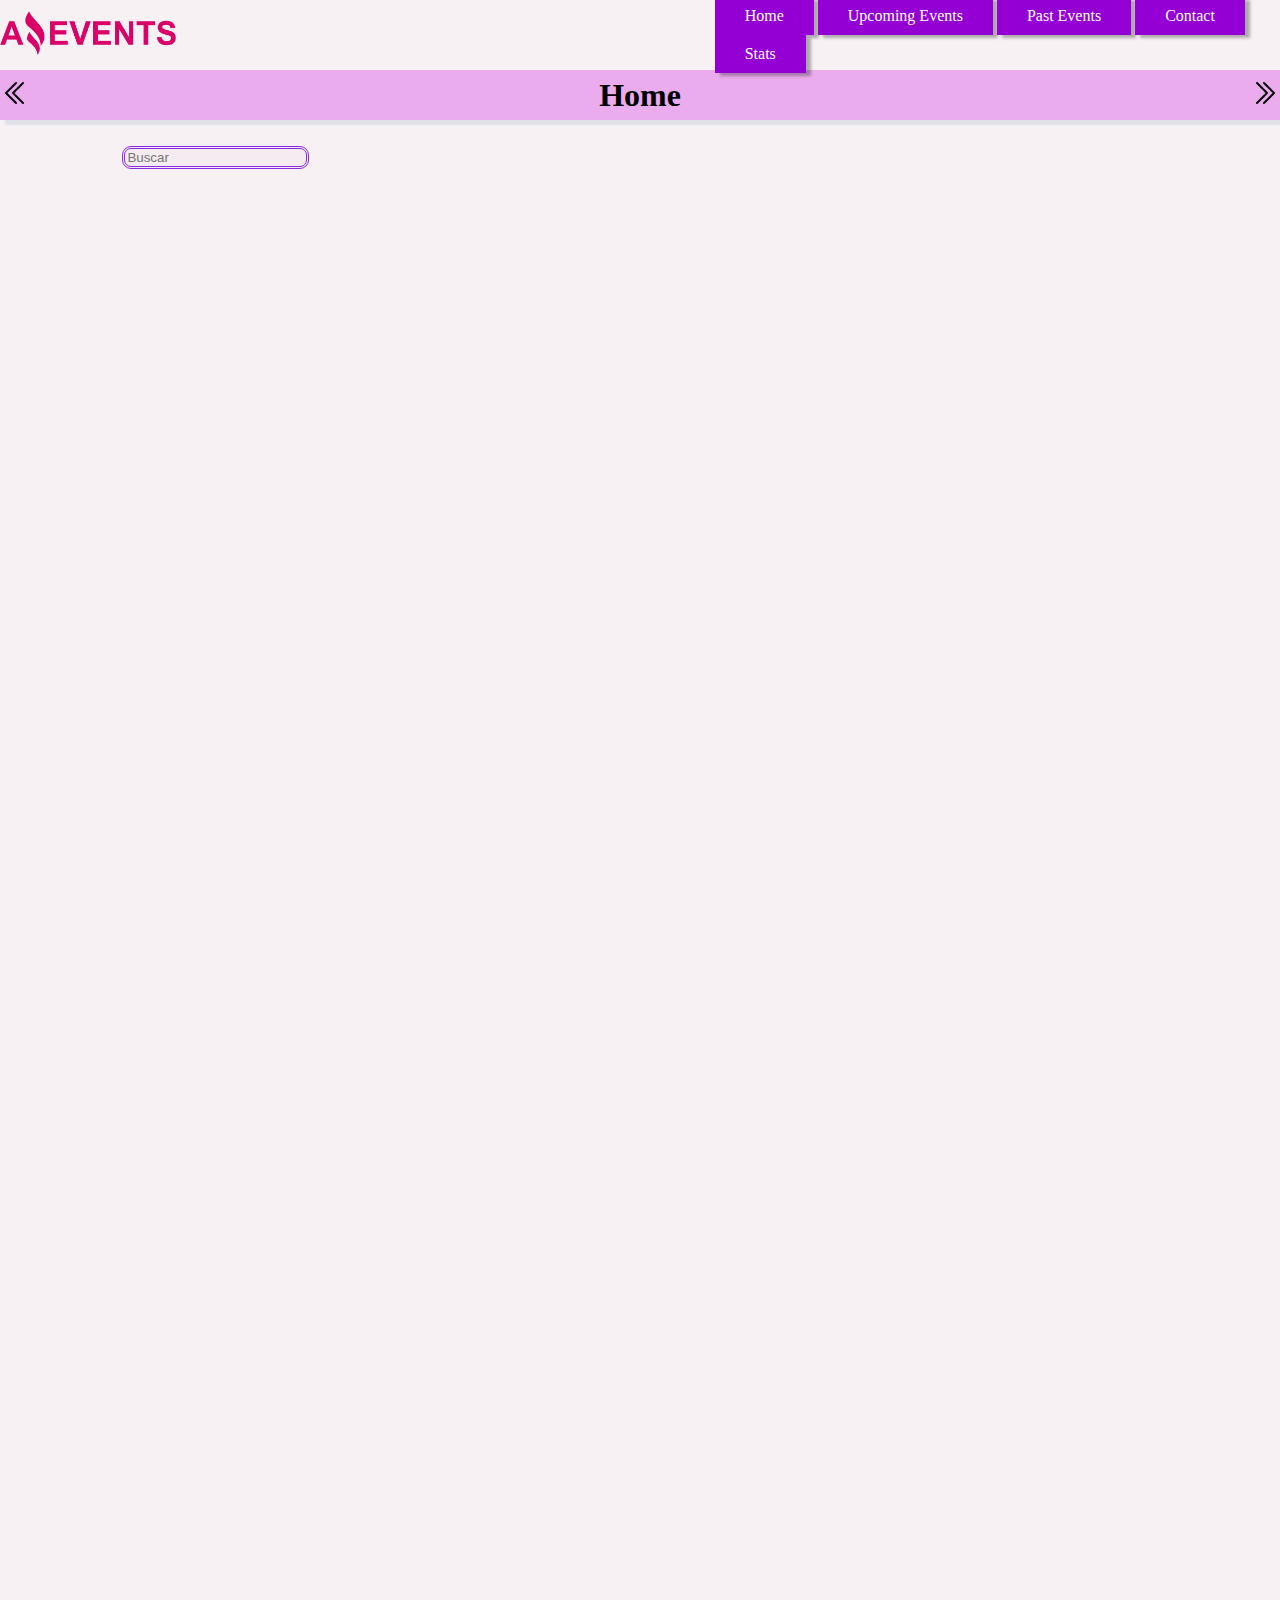
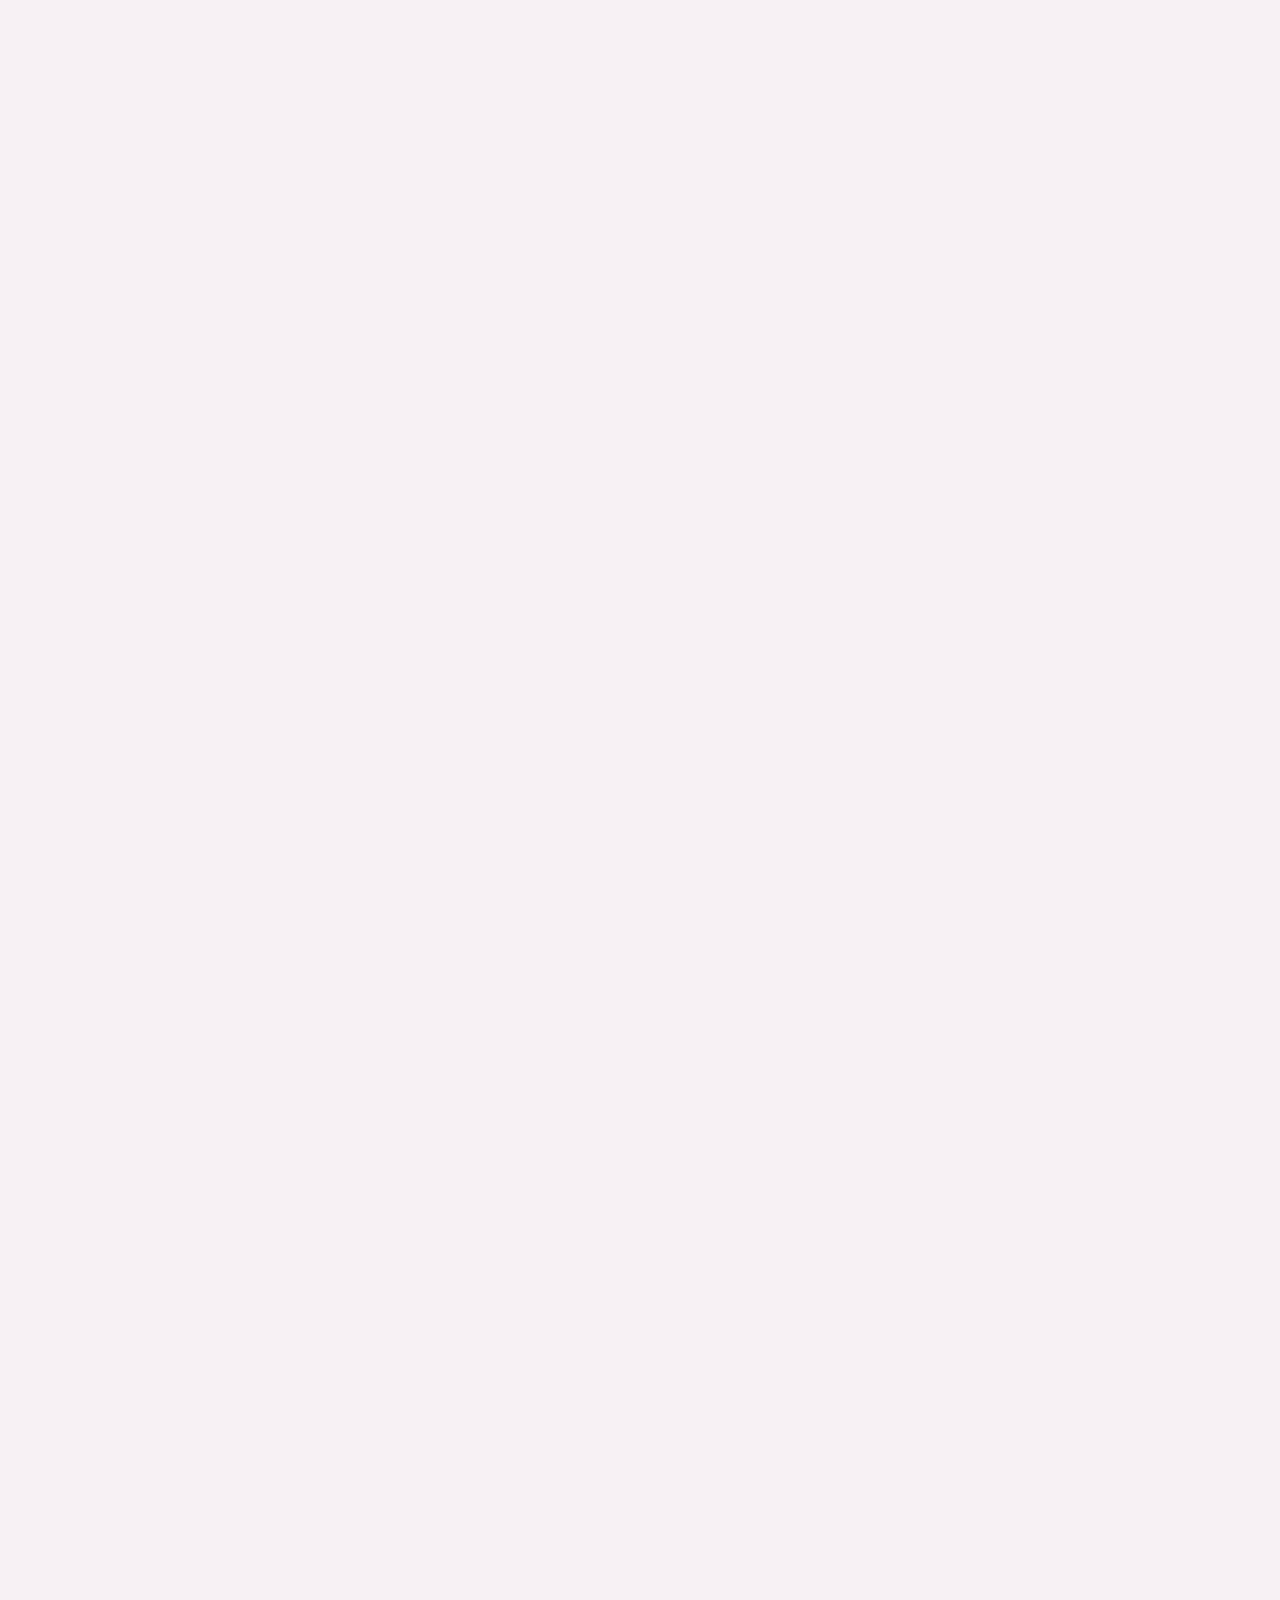
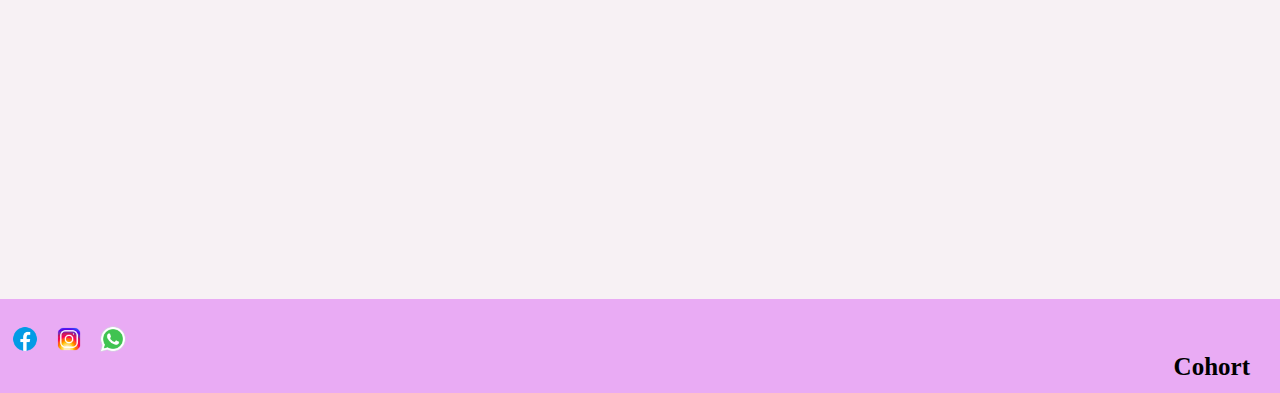
<file: index.html>
<!DOCTYPE html>
<html lang="en">
    <head>
        <meta charset="UTF-8">
        <meta http-equiv="X-UA-Compatible" content="IE=edge">
        <meta name="viewport" content="width=device-width, initial-scale=1.0">
        <title>Amazing Events</title>
        <link rel="shortcut icon" type="imagenes/ic" href="imagenestk1JS/favicon.ico">
        <link rel="stylesheet" href="style.css">
    </head>
    <body>
        <header>
            <div id="logo">
                <img src="imagenestk1JS/LogoAmazingEvents.png" alt="logo">
            </div>
            <nav>
                <a href="./index.html" class="barra-navegacion">Home</a>
                <a href="./upcomingevents.html" class="barra-navegacion">Upcoming Events</a>
                <a href="./pastevents.html" class="barra-navegacion">Past Events</a>
                <a href="./contact.html" class="barra-navegacion">Contact</a>
                <a href="./stats.html" class="barra-navegacion">Stats</a>
            </nav>
        </header>
        <div class="nav_home">
            <a href="./">
                <img src="imagenestk1JS/icons8-double-left-30.png" alt="">
            </a>
            <h1 class="homenav">Home</h1>
            <a href="upcomingevents.html"> 
                <img src="imagenestk1JS/icons8-double-right-30.png" alt="">
            </a>    
        </div>
        <section class="categorias">
            <input id="texto" type="text" name="texto" placeholder="Buscar" autocomplete="off">
        </section>
        <main>
            <div class="all_box"></div>
        </main>
        
        <footer class="pie_pagina">
            <a href="https://es-la.facebook.com/"><img src="logos/icons8-facebook-48.png"></a>
            <a href="https://www.instagram.com/"><img src="logos/icons8-instagram-48.png"></a>
            <a href="https://web.whatsapp.com/"><img src="logos/icons8-whatsapp-48.png"></a>
            <h3>Cohort</h3>
        </footer>
        <script type="text/javascript" src="./scripts/home.js"></script>
    </body>
</html>
</file>
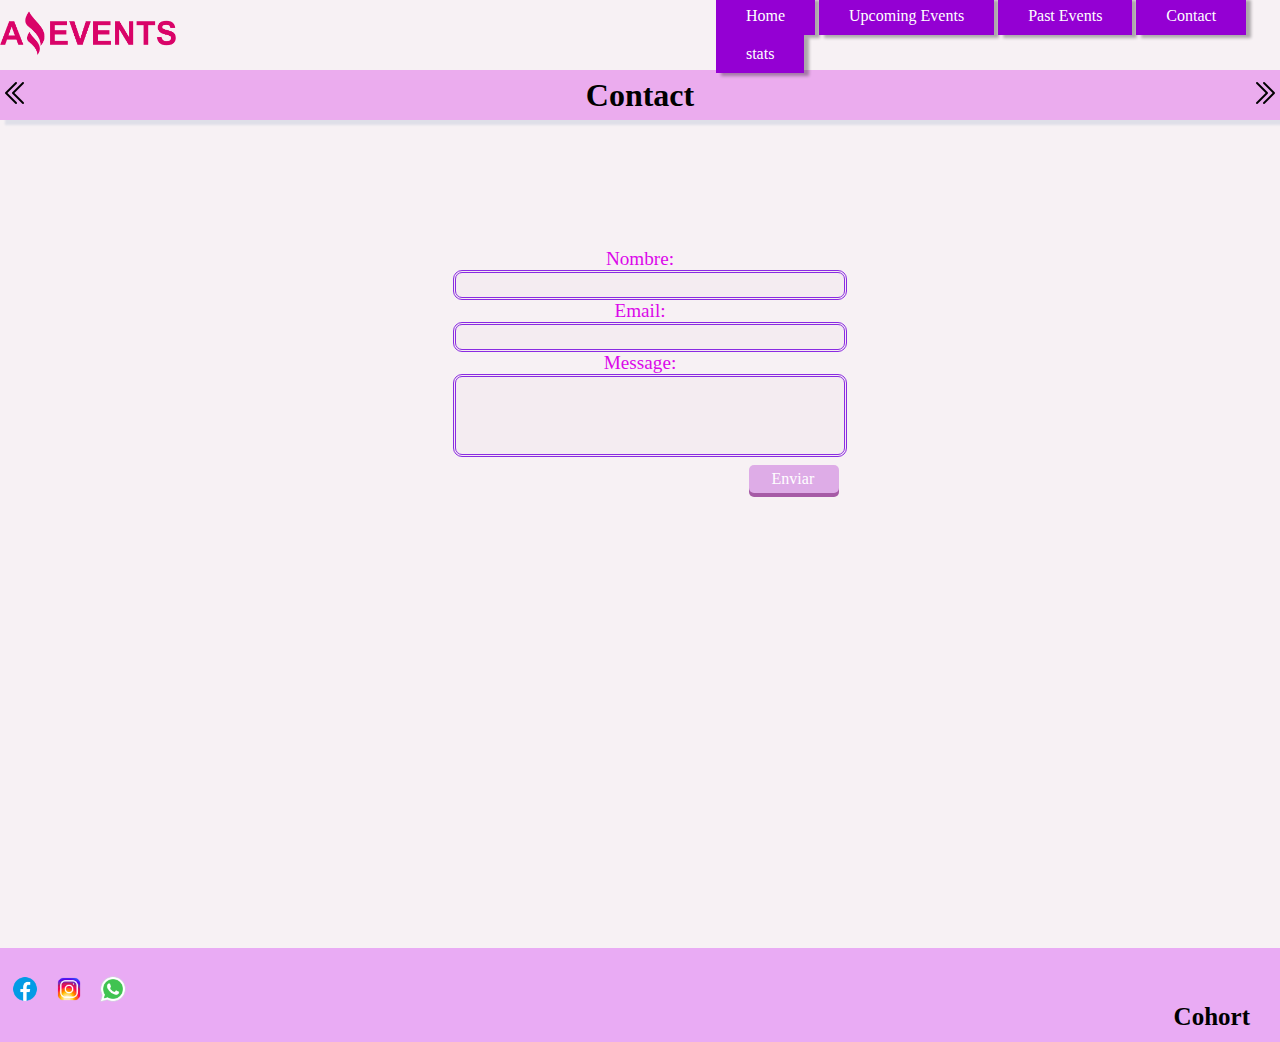
<file: contact.html>
<!DOCTYPE html>
<html lang="en">
  <head>
    <meta charset="UTF-8">
    <meta http-equiv="X-UA-Compatible" content="IE=edge">
    <meta name="viewport" content="width=device-width, initial-scale=1.0">
    <title>Amazing Events</title>
    <link rel="shortcut icon" type="imagenes/ic" href="imagenestk1JS/favicon.ico">
    <link rel="stylesheet" href="style.css">
  </head>
  <body>
    <header>
      <div id="logo">
        <img src="imagenestk1JS/LogoAmazingEvents.png" alt="logo">
      </div>
      <nav>
        <a href="./index.html" class="barra-navegacion">Home</a>
        <a href="./about.upcomingevents" class="barra-navegacion">Upcoming Events</a>
        <a href="./pastevents.html" class="barra-navegacion">Past Events</a>
        <a href="./contact.html" class="barra-navegacion">Contact</a>
        <a href="./stats.html" class="barra-navegacion">stats</a>
      </nav>
    </header>
    <div class="nav_home">
      <a href="./pastevents.html">
          <img src="imagenestk1JS/icons8-double-left-30.png" alt="">
      </a>
      <h1 class="homenav">Contact</h1>
      <a href="./stats.html"> 
          <img src="imagenestk1JS/icons8-double-right-30.png" alt="">
      </a>    
    </div>
    <div class="contacto">
      <form action="./showdata.html" method="GET">
        <label form="fname">Nombre:</label>
        <input type="text" name="fname" id="fname"/>
        <label form="lname">Email:</label>
        <input type="email" name="lname" id="lname"/>
        <label form="sname">Message:</label>
        <input id="box_text" type="text" name="sname"/>
        <input type="submit" value="Enviar" id="boton"/>
       </form>
    </div>
  
    <!-- FIN SECCION DE CARDS -->
    <footer class="pie_pagina">
        <a href="https://es-la.facebook.com/"><img src="logos/icons8-facebook-48.png" alt="facebook"></a>
        <a href="https://www.instagram.com/"><img src="logos/icons8-instagram-48.png" alt="instagram"></a>
        <a href="https://web.whatsapp.com/"><img src="logos/icons8-whatsapp-48.png" alt="whatsapp"></a>
        <h3>Cohort</h3> 
    </footer>
    <script src="./scripts/data.js"></script>
    <script type="text/javascript" src="./scripts/Upcomingevents.js"></script>
  </body>
</html>
</file>
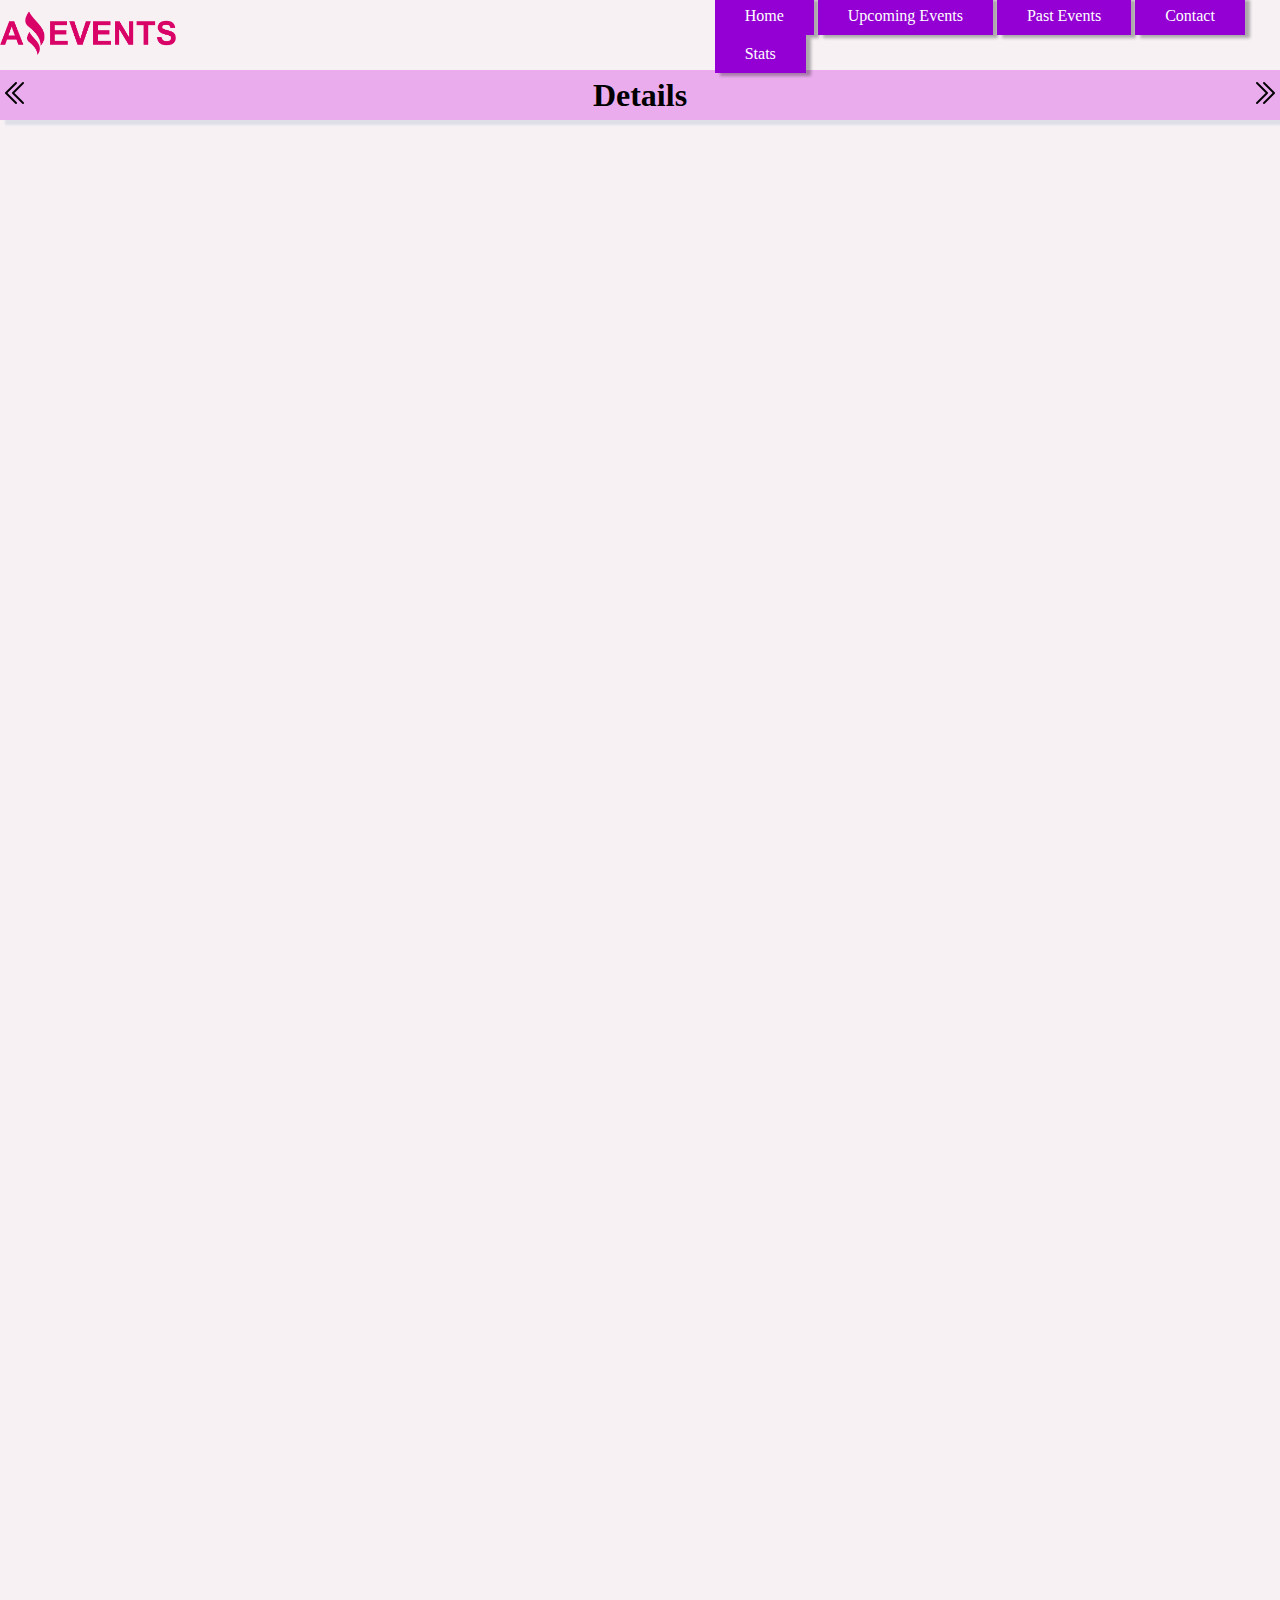
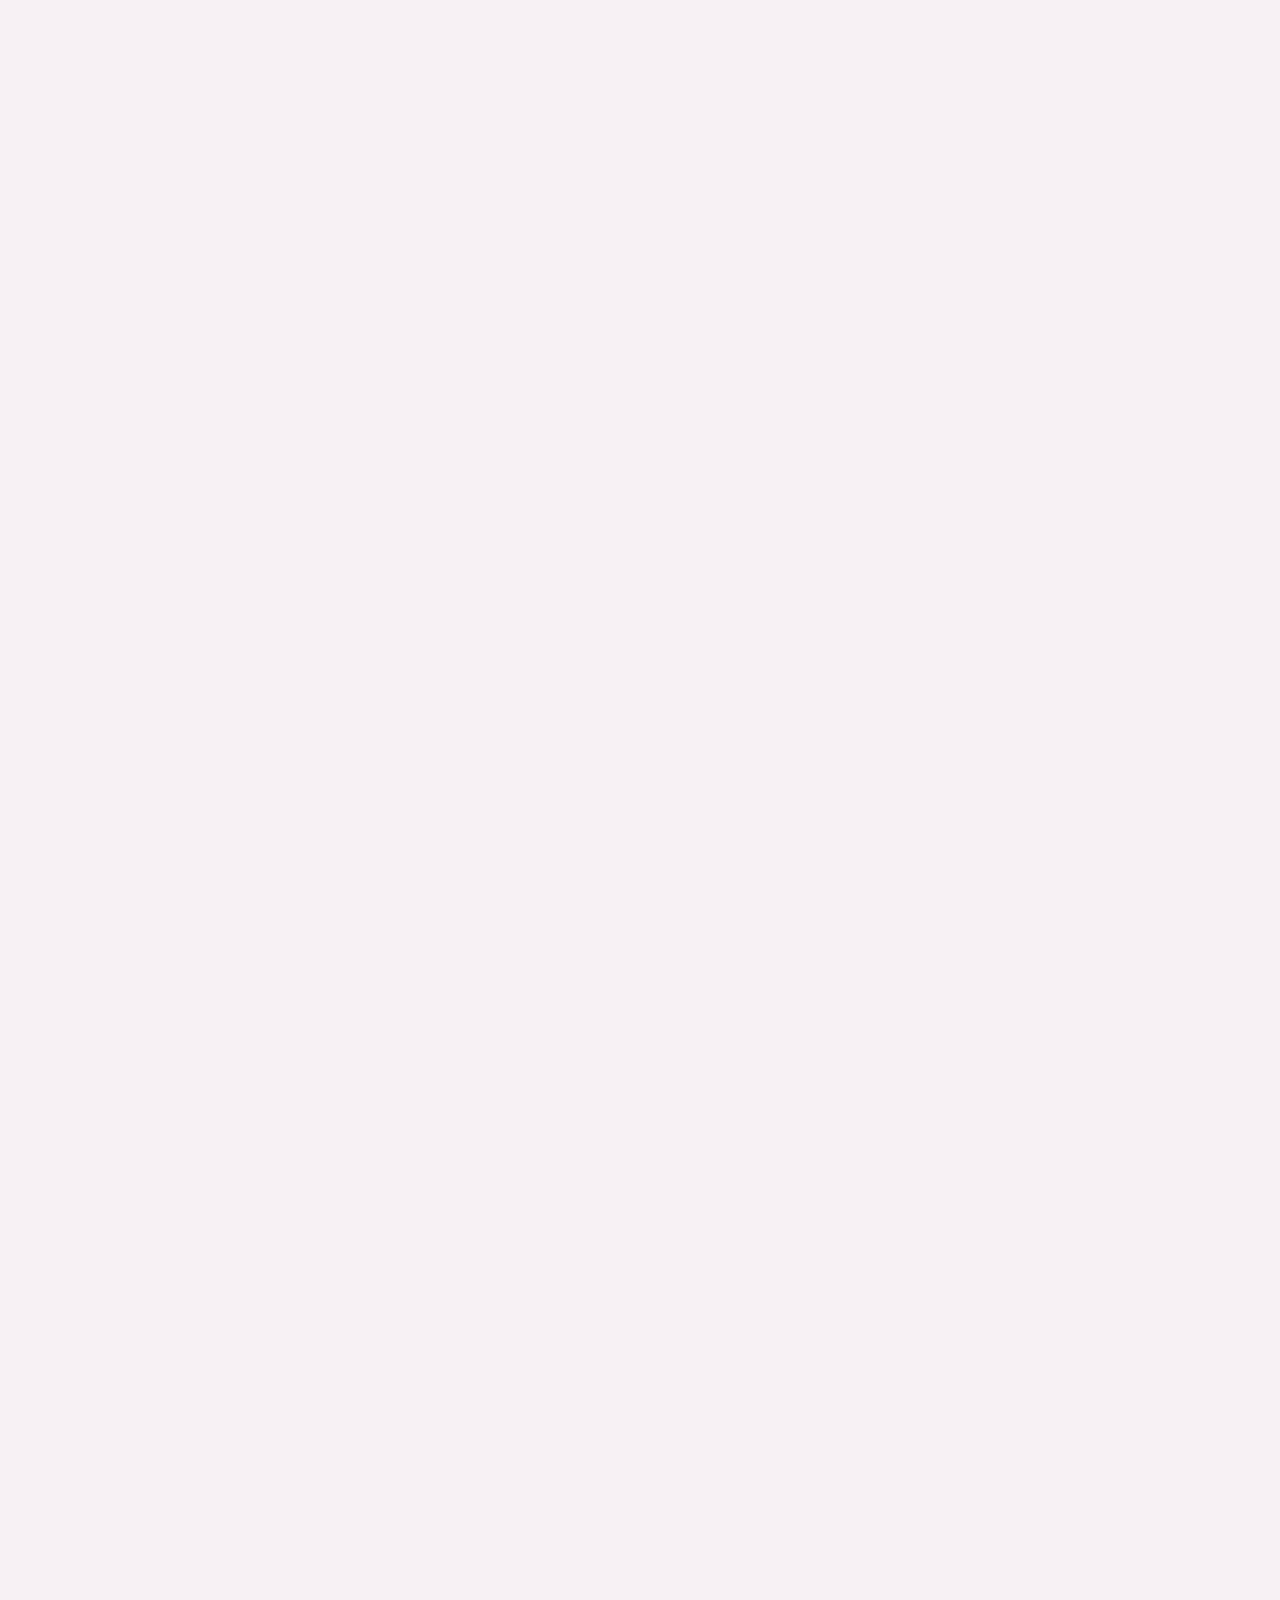
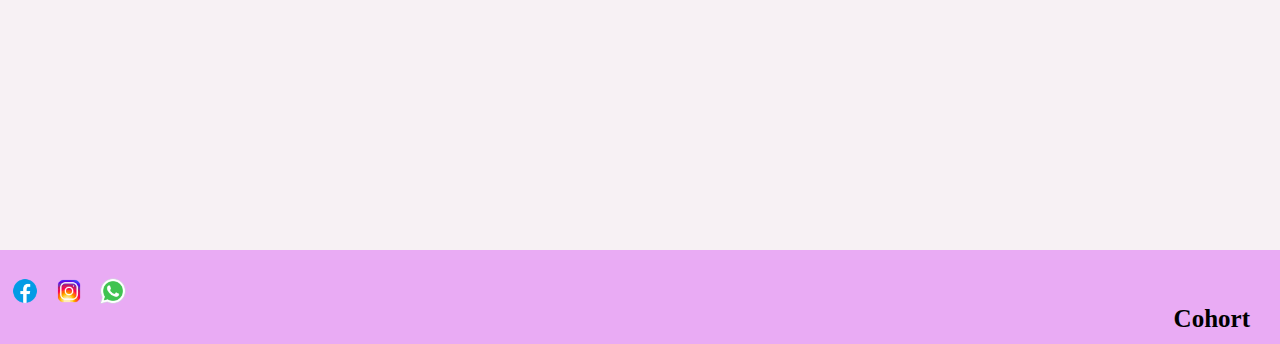
<file: Details.html>
<!DOCTYPE html>
<html lang="en">
    <head>
        <meta charset="UTF-8">
        <meta http-equiv="X-UA-Compatible" content="IE=edge">
        <meta name="viewport" content="width=device-width, initial-scale=1.0">
        <title>Amazing Events</title>
        <link rel="shortcut icon" type="imagenes/ic" href="imagenestk1JS/favicon.ico">
        <link rel="stylesheet" href="style.css">
    </head>
    <body>
        <header>
            <div id="logo">
                <img src="imagenestk1JS/LogoAmazingEvents.png" alt="logo">
            </div>
            <nav>
                <a href="./index.html" class="barra-navegacion">Home</a>
                <a href="./upcomingevents.html" class="barra-navegacion">Upcoming Events</a>
                <a href="./pastevents.html" class="barra-navegacion">Past Events</a>
                <a href="./contact.html" class="barra-navegacion">Contact</a>
                <a href="./stats.html" class="barra-navegacion">Stats</a>
            </nav>
        </header>
        <div class="nav_home">
            <a href="./upcomingevents.html">
                <img src="imagenestk1JS/icons8-double-left-30.png" alt="">
            </a>
            <h1 class="homenav">Details</h1>
            <a href="./contact.html"> 
                <img src="imagenestk1JS/icons8-double-right-30.png" alt="">
            </a>    
        </div>
        <main>
            <div class="all_box">
            </div>
        </main>
        <!-- FIN SECCION DE CARDS -->
        <footer class="pie_pagina">
            <a href="https://es-la.facebook.com/"><img src="logos/icons8-facebook-48.png"></a>
            <a href="https://www.instagram.com/"><img src="logos/icons8-instagram-48.png"></a>
            <a href="https://web.whatsapp.com/"><img src="logos/icons8-whatsapp-48.png"></a>
            <h3>Cohort</h3>
        </footer>
        <script src="./scripts/Details.js"></script>
    </body>
</html>
</file>
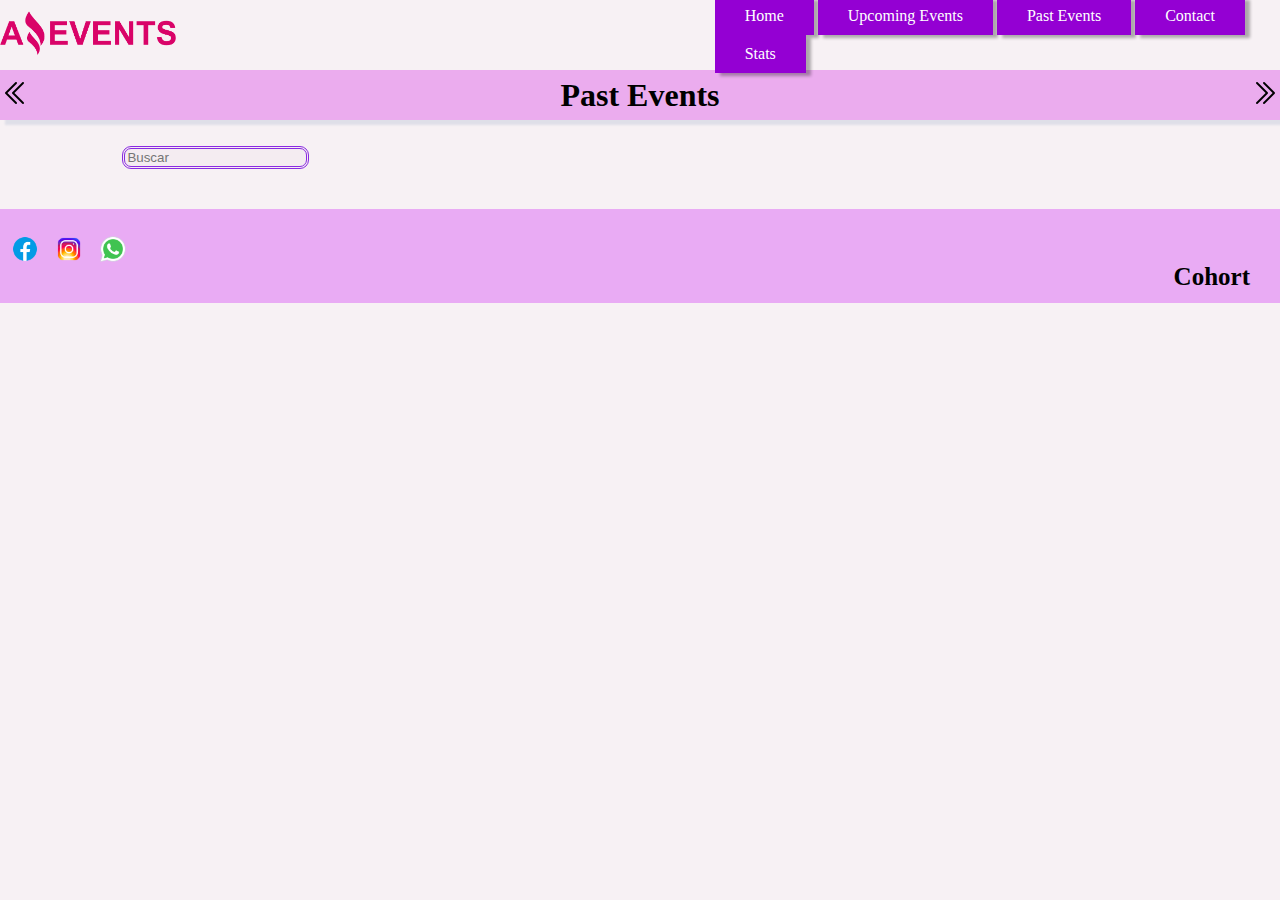
<file: pastevents.html>
<!DOCTYPE html>
<html lang="en">
    <head>
        <meta charset="UTF-8">
        <meta http-equiv="X-UA-Compatible" content="IE=edge">
        <meta name="viewport" content="width=device-width, initial-scale=1.0">
        <title>Amazing Events</title>
        <link rel="shortcut icon" type="imagenes/ic" href="imagenestk1JS/favicon.ico">
        <link rel="stylesheet" href="style.css">
    </head>
    <body>
        <header>
            <div id="logo">
                <img src="imagenestk1JS/LogoAmazingEvents.png" alt="logo">
            </div>
            <nav>
                <a href="./index.html" class="barra-navegacion">Home</a>
                <a href="./upcomingevents.html" class="barra-navegacion">Upcoming Events</a>
                <a href="./pastevents.html" class="barra-navegacion">Past Events</a>
                <a href="./contact.html" class="barra-navegacion">Contact</a>
                <a href="./stats.html" class="barra-navegacion">Stats</a>
            </nav>
        </header>
        <div class="nav_home">
            <a href="./upcomingevents.html">
                <img src="imagenestk1JS/icons8-double-left-30.png" alt="">
            </a>
            <h1 class="homenav">Past Events</h1>
            <a href="./contact.html"> 
                <img src="imagenestk1JS/icons8-double-right-30.png" alt="">
            </a>    
        </div>
        <section class="categorias">
            <input id="texto" type="text" name="texto" placeholder="Buscar" autocomplete="off">
        </section>
         <div class="all_box">
            </div>
        <footer class="pie_pagina">
            <a href="https://es-la.facebook.com/"><img src="logos/icons8-facebook-48.png"></a>
            <a href="https://www.instagram.com/"><img src="logos/icons8-instagram-48.png"></a>
            <a href="https://web.whatsapp.com/"><img src="logos/icons8-whatsapp-48.png"></a>
            <h3>Cohort</h3>
        </footer>
        <script type="text/javascript" src="./scripts/pastevents.js"></script>
    </body>
</html>
</file>
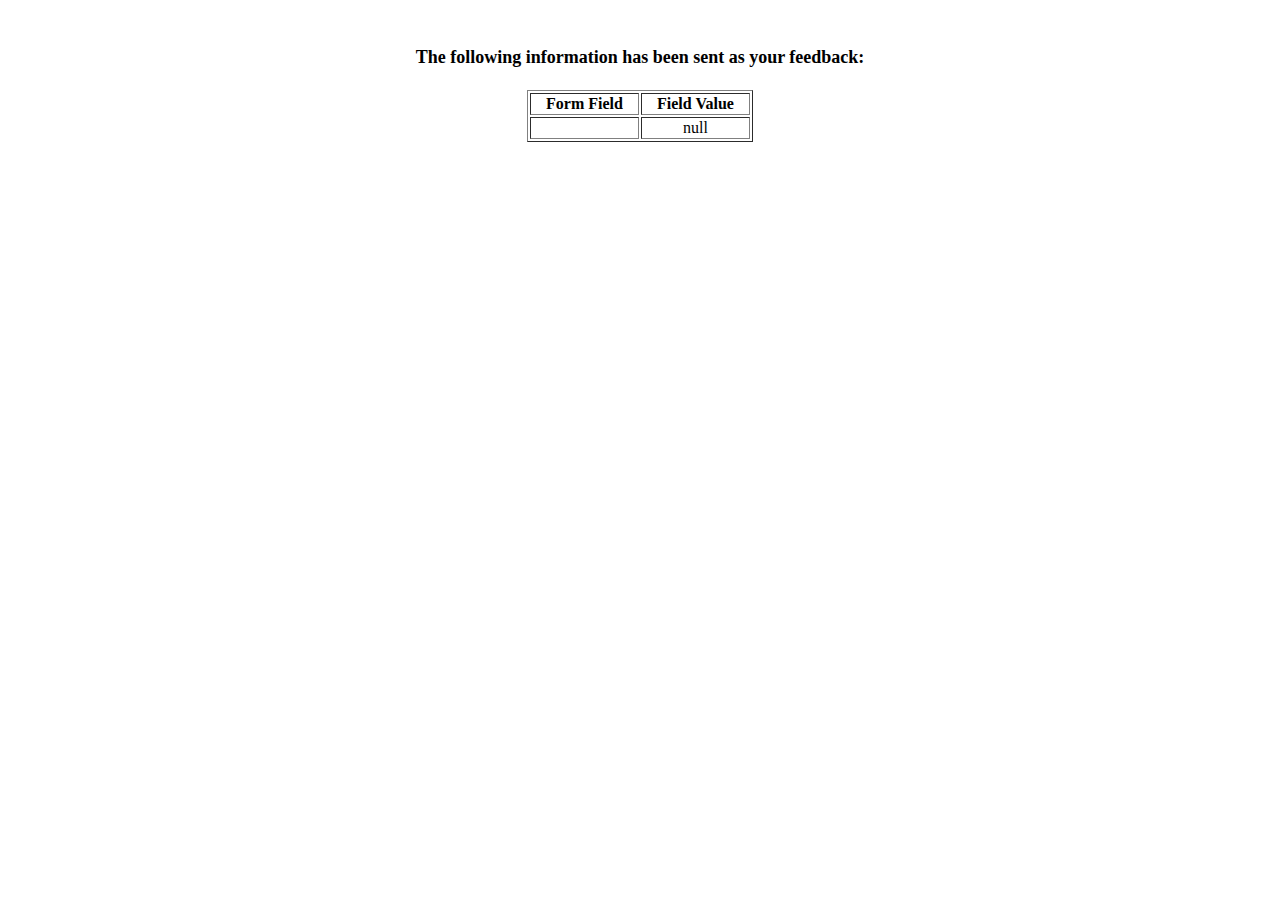
<file: showdata.html>
<html>
<head>
<title>Feedback Sent</title>
</head>
<body>
<p align=center>&nbsp;</p>
<h1 align=center><font size="+1">The following information has been sent as your
  feedback:</font></h1>

<table border="1" align=center width="226">
  <tr>
    <th align="center">Form Field</th>
    <th align="center">Field Value</th>
  </tr>

<script language="javascript">
var args = location.search.substr(1).split('&');
for (var i = 0; i < args.length; ++i) {
  var parts = args[i].split('=');
  if (parts != null) {
    var field = parts[0];
    var value = parts[1];
    if (value == null) {
      value = "null"
    }
    else {
      value = '"' + unescape(value.replace(/\+/g, ' ')) + '"';
    }

    document.writeln('<tr><td align="center">' + field + '</td>');
    document.writeln('<td align="center">' + value + '</td></tr>');
  }
}
</script>

<noscript>
<tr><td>
<p>You need to turn on Javascript in your browser.</p>

<p>In Microsoft Internet Explorer 4 or greater:</p>
<ul>
<li>From the "Tools" menu (in IE 4, it's the "View" menu), select "Internet Options".</li>
<li>Click on the "Security" tab.</li>
<li>Click on the "Custom Level" button. (In IE 4, select "Custom"
and then click on "Settings...".)</li>
<li>Under "Active scripting" make sure "Enable" is selected.</li>
</ul>

<p>In Netscape version 4 or greater:</p>
<ul>
<li>From the <b>Edit</b> menu, select <b>Preferences</b>.</li>
<li>In the <b>Category</b> list on the left, click on the word "Advanced".</li>
<li>In the panel on the right, make sure "Enable JavaScript" is checked.</li>
<li>Click the <b>OK</b> button.</li>
</ul>

</td></tr>
</noscript>

</table>
</body>
</html>
</file>
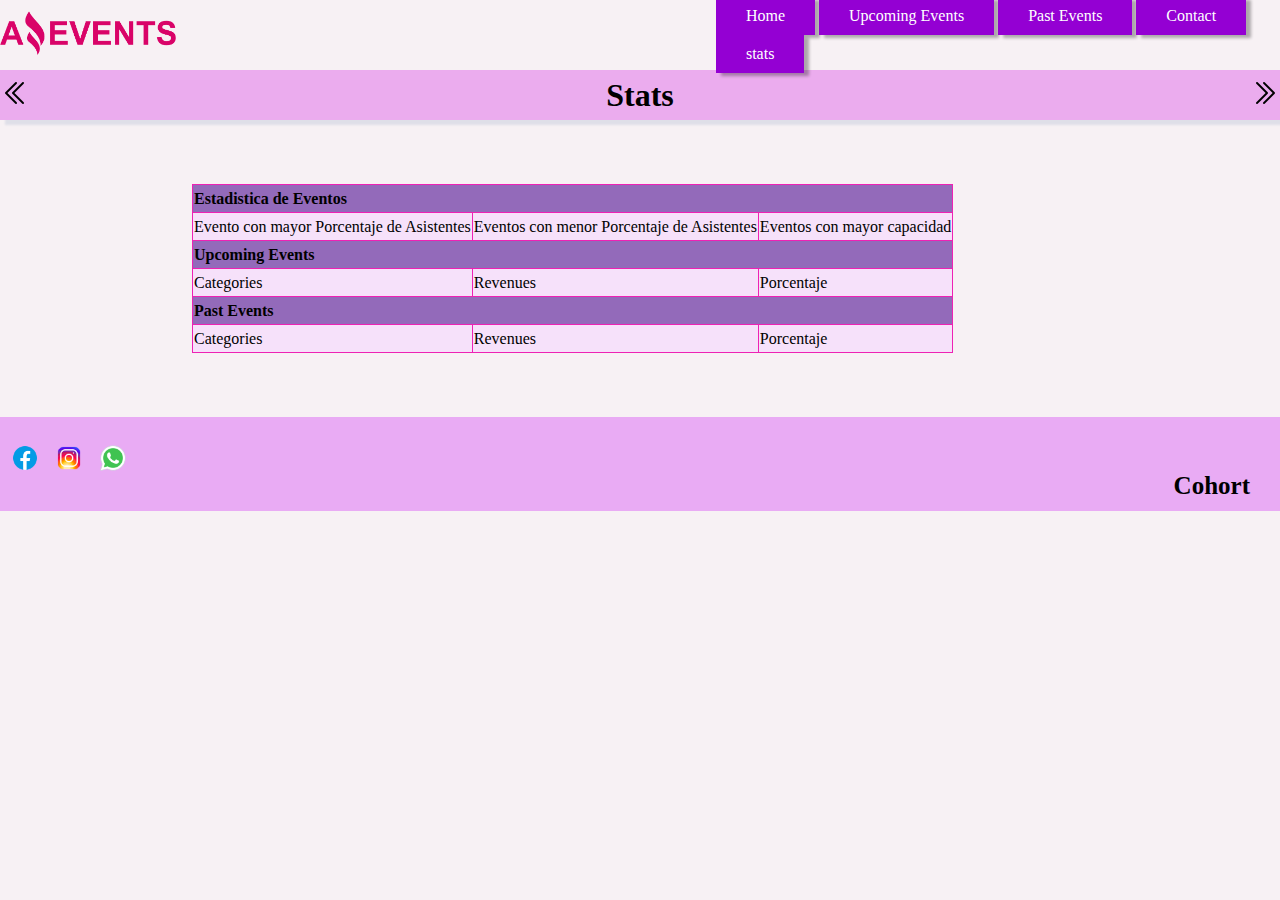
<file: stats.html>
<!DOCTYPE html>
<html lang="en">
    <head>
        <meta charset="UTF-8">
        <meta http-equiv="X-UA-Compatible" content="IE=edge">
        <meta name="viewport" content="width=device-width, initial-scale=1.0">
        <title>Amazing Events</title>
        <link rel="shortcut icon" type="imagenes/ic" href="imagenestk1JS/favicon.ico">
        <link rel="stylesheet" href="style.css">
    </head>
    <body>
        <header>
            <div id="logo">
                <img src="imagenestk1JS/LogoAmazingEvents.png" alt="logo">
            </div>
            <nav>
                <a href="./index.html" class="barra-navegacion">Home</a>
                <a href="./upcomingevents.html" class="barra-navegacion">Upcoming Events</a>
                <a href="./pastevents.html" class="barra-navegacion">Past Events</a>
                <a href="./contact.html" class="barra-navegacion">Contact</a>
                <a href="./stats.html" class="barra-navegacion">stats</a>
            </nav>
        </header>
        <div class="nav_home">
            <a href="./contact.html">
                <img src="imagenestk1JS/icons8-double-left-30.png" alt="">
            </a>
            <h1 class="homenav">Stats</h1>
            <a href="./index.html"> 
                <img src="imagenestk1JS/icons8-double-right-30.png" alt="">
            </a>    
        </div>
        
        <table>
            <!-- primeraTabla -->
            <thead>
              <tr>
                <th colspan="3">Estadistica de Eventos</th>
              </tr>
            </thead>
            <tr>
                <td>Evento con mayor Porcentaje de Asistentes</td>
                <td>Eventos con menor Porcentaje de Asistentes</td>     
                <td>Eventos con mayor capacidad</td>          
            </tr>
            <tbody class="primeraTabla">
            </tbody>
            <!-- SegundaTabla -->
            <thead>
                <tr>
                  <th colspan="3">Upcoming Events</th>
                </tr>
            </thead>
            <tr>
                <td>Categories</td>
                <td>Revenues</td>     
                <td>Porcentaje</td>          
            </tr>
            <tbody class="segundaTabla"></tbody>
             <!-- TerceraTabla -->
             <thead>
                <tr>
                  <th colspan="3">Past Events</th>
                </tr>
            </thead>
            <tr>
                <td>Categories</td>
                <td>Revenues</td>     
                <td>Porcentaje</td>          
            </tr>
            <tbody class="terceraTabla"></tbody>




        </table>

             <!-- FIN SECCION DE CARDS -->
            <footer class="pie_pagina">
                <a href="https://es-la.facebook.com/"><img src="logos/icons8-facebook-48.png" alt="facebook"></a>
                <a href="https://www.instagram.com/"><img src="logos/icons8-instagram-48.png" alt="instagram"></a>
                <a href="https://web.whatsapp.com/"><img src="logos/icons8-whatsapp-48.png" alt="whatsapp"></a>
                <h3>Cohort</h3>
            </footer>
            <script src="./scripts/stats.js"></script>
        </body>
</html>
</file>
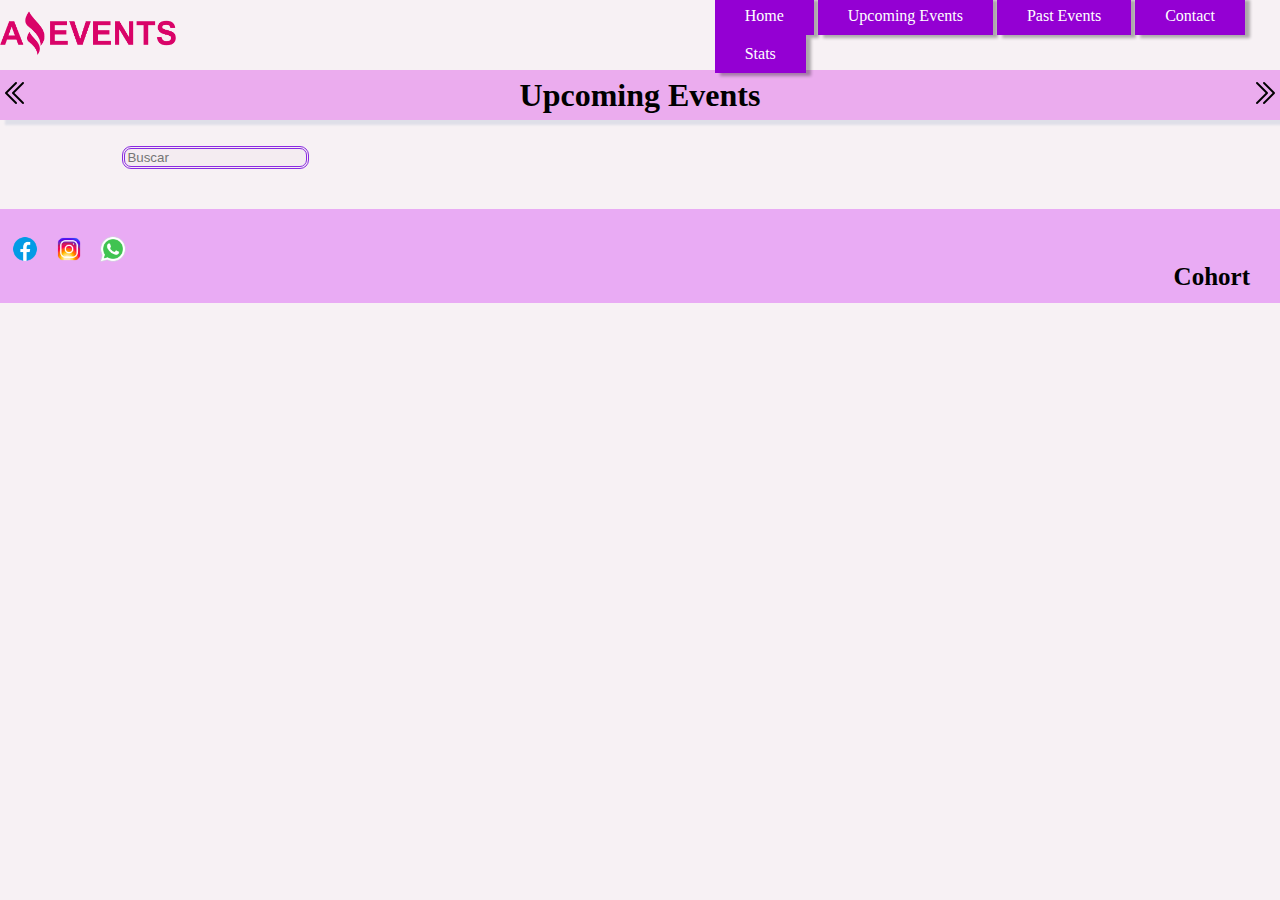
<file: upcomingevents.html>
<!DOCTYPE html>
<html lang="en">
    <head>
        <meta charset="UTF-8">
        <meta http-equiv="X-UA-Compatible" content="IE=edge">
        <meta name="viewport" content="width=device-width, initial-scale=1.0">
        <title>Hockey Ducks</title>
        <link rel="shortcut icon" type="imagenes/ic" href="imagenestk1JS/favicon.ico">
        <link rel="stylesheet" href="style.css">
    </head>
    <body>
        <header>
            <div id="logo">
                <img src="imagenestk1JS/LogoAmazingEvents.png" alt="logo">
            </div>
            <nav>
                <a href="./index.html" class="barra-navegacion">Home</a>
                <a href="./upcomingevents.html" class="barra-navegacion">Upcoming Events</a>
                <a href="./pastevents.html" class="barra-navegacion">Past Events</a>
                <a href="./contact.html" class="barra-navegacion">Contact</a>
                <a href="./stats.html" class="barra-navegacion">Stats</a>
            </nav>
        </header>
        <div class="nav_home">
            <a href="./index.html">
                <img src="imagenestk1JS/icons8-double-left-30.png" alt="">
            </a>
            <h1 class="homenav">Upcoming Events</h1>
            <a href="./pastevents.html"> 
                <img src="imagenestk1JS/icons8-double-right-30.png" alt="">
            </a>    
        </div>
        <section class="categorias">
            
            <input id="texto" type="text" name="texto" placeholder="Buscar" autocomplete="off">
        </section>
        <div class="all_box">
            </div>
        
        <footer>
            <img src="logos/icons8-facebook-48.png" href="https://es-la.facebook.com/">
            <img src="logos/icons8-instagram-48.png" href="www.instagram.com">
            <img src="logos/icons8-whatsapp-48.png">
             <a href="https://wa.me/ 543794224185"></a>
            <h3>Cohort</h3>
        </footer>
        <script type="text/javascript" src="./scripts/Upcomingevents.js"></script>
    </body>
</html>
</file>
<file: style.css>
body, html{
    padding: 0;
    margin: 0;
    text-decoration: none;
    background-color: #f7f1f4;
   
 }

/**inicio header**/
header{
    display: inline-flex;
    flex-direction: row;
    align-items: center;
    width: 100%;
    height: 70px;
    
}
#logo img{
    width: 30%;
}
nav{
   margin-left: 10%;
   margin-top: 2,5%;
  
}
.barra-navegacion{
    display:inline-block;
    background-color: darkviolet;
    color: white;
    padding: 10px 30px;
    text-decoration: none;
    box-shadow: 5px 3px 3px rgba(2, 1, 2, 0.3);
}
.barra-navegacion:hover{
    background-color: rgb(203, 161, 221);
}

/** box buscar **/
#search{
    margin-left: 3%;
}
input.src{
    padding: 5px 10px 5px 30px;
    outline: none;
    font-size: 15px;
    border-radius: 15px;
    color: red;
    border: 1px solid #a50559;
    background:white url(imagenestk1JS/icons8-search-30.png);
    background-repeat: no-repeat;
    transition: all  5s; 
}
input {
    background-color: rgba(213, 166, 212, 0.07);
    border-radius: 9px; 
    margin-left: 20px; 
    border: double;  
    color: blueviolet; 
}
body{
    height: 470px;
}
main{
    width: 100%;
    height: 700%;
    font-family: sans-serif;
    letter-spacing: 0.03em;
    line-height: 1.6;
    
}

.nav_home{
    align-items: center;
    box-shadow: 5px 5px 2px rgb(223, 223, 232);
}

/**section categorias**/

.categorias{
   margin-top: 2%;
   margin-left: 8%;
}
.buscar{
    position: absolute;
    padding: 5px;
}
/* .buscar input{
    width: 240px;
    height: 20px;
    padding: 0 15px;
    font-size: 16px;
    color: black;
    outline: none;
    border: solid red;
    border-radius: 15px;
    margin: auto;
}
 */
/**section cards**/

 .all_box{
    display: flex;
    flex-wrap: wrap;
    justify-content: center;
    margin:auto;
    margin-top: 40px;
 }
  
.box{
    background-color: #e0e0e0;
    border-bottom: 30px;
    border-radius: 10px;
    box-shadow: 5px 3px 3px rgba(0, 0, 0, 0.2);
    overflow: hidden;
    margin: 5px;
    text-align: center; 
}
.all_box .box img{
    width: 175px;
    height: 175px;
    margin-top: 45px;
}
.all_box :hover{
    transform: translateY(-10px);
    box-shadow: 0 10px 10px rgb(0, 0, 0, 0.2);
}
p{
    font-family: Arial, Helvetica, sans-serif;
    margin: auto;    
}


/**contacto**/

#box_text{
    height: 90px;
}
.contacto{
    height: 700px;
}

form{
    display: flex;
    flex-direction: column;
    justify-content: center;
    align-items: center;
    width: 100%;
    height: 35%;
    margin-top: 10%;
} 
form label{
    font-size: larger;
    font-family: 'Times New Roman';
    color: rgb(219, 8, 234);
    text-align:center;
    width: 30%;
}
form input{
    font-size: larger;
    font-family: 'Times New Roman';
    text-align:left;
    width: 30%;
}
input#boton{
    width: 90px;
    margin-top: 8px;
    margin-left: 24%;
    padding: 5px 23px;
    color: white;
    font-size: 1rem;
    background-color: #deace7;
    border: 5px;
    border-radius: 5px;
    box-shadow: 0px 4px 0px #a65ba6;

}
#boton_enviar{
    margin-top: 1%;
    width: 5%;
    text-align: center;
}
footer{
    width: 100%;
    height:20%;
    background-color: rgb(233, 171, 244);
    min-width: 250px;
    
 }

footer img{ 
    margin-top: 8px;
    width: 30px;
    margin-left: 10px;
    margin-top: 2%;
}
footer h3{
    font-size: 25px;
    font-family: 'Times New Roman';
    text-align: end;
    margin-right: 30px;
    margin-top: -5px;
}
/**configuracion de tabla**/

table{
margin-top: 5%;
margin-left:  15%;
margin-bottom: 5%;
}
.title_table th{
    background-color: rgb(238, 170, 188);
}

table, th, td{
    border: 1px solid rgb(238, 34, 180) ;
    height: 25px;
    text-align: left;
    border-collapse: collapse;

}
table, td{
    background-color: #f6e1fa;
}
table, th{
    background-color: rgb(147, 106, 186);
}

/* clase boton de navegacion */

.nav_home{
    width: 100%;
    height: 50px;
    display: flex;
    flex-direction: row;
    justify-content: center;
    justify-content: space-between;
    background-color: #ebacee;
}
</file>
